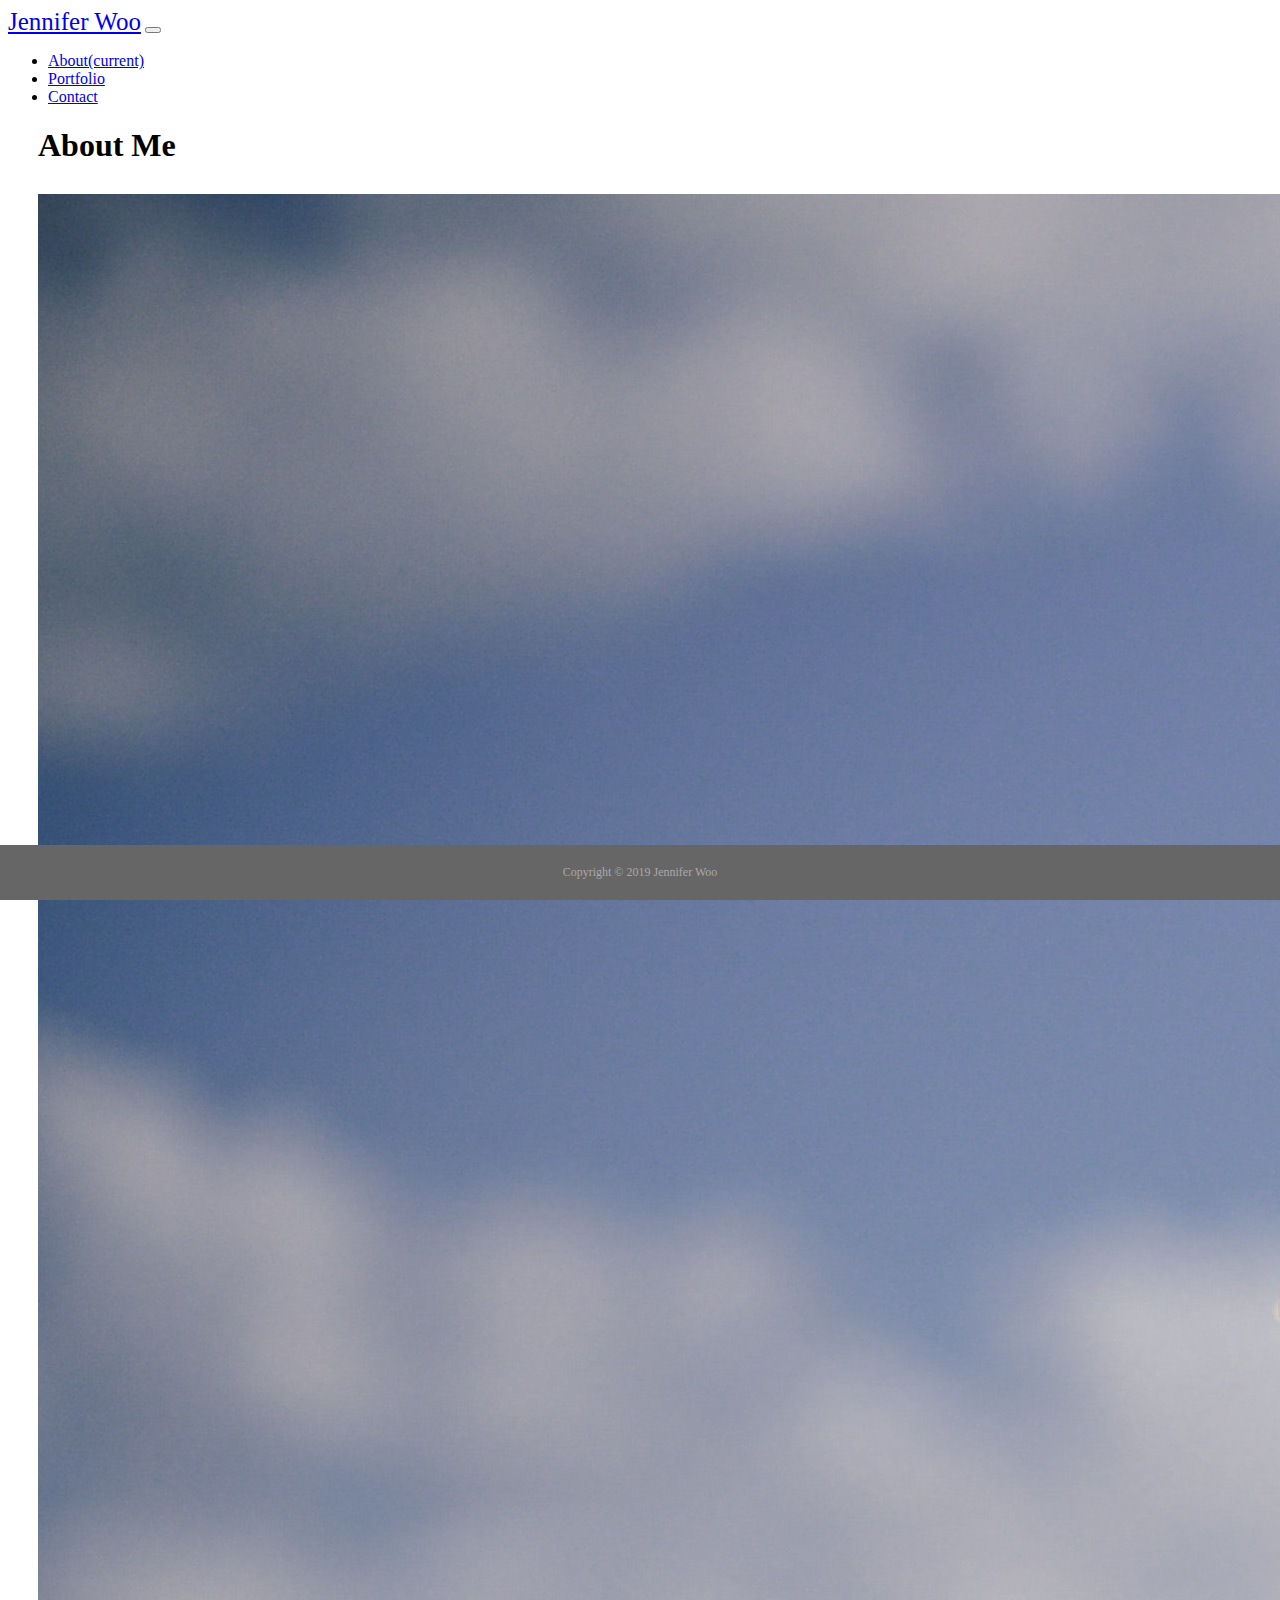
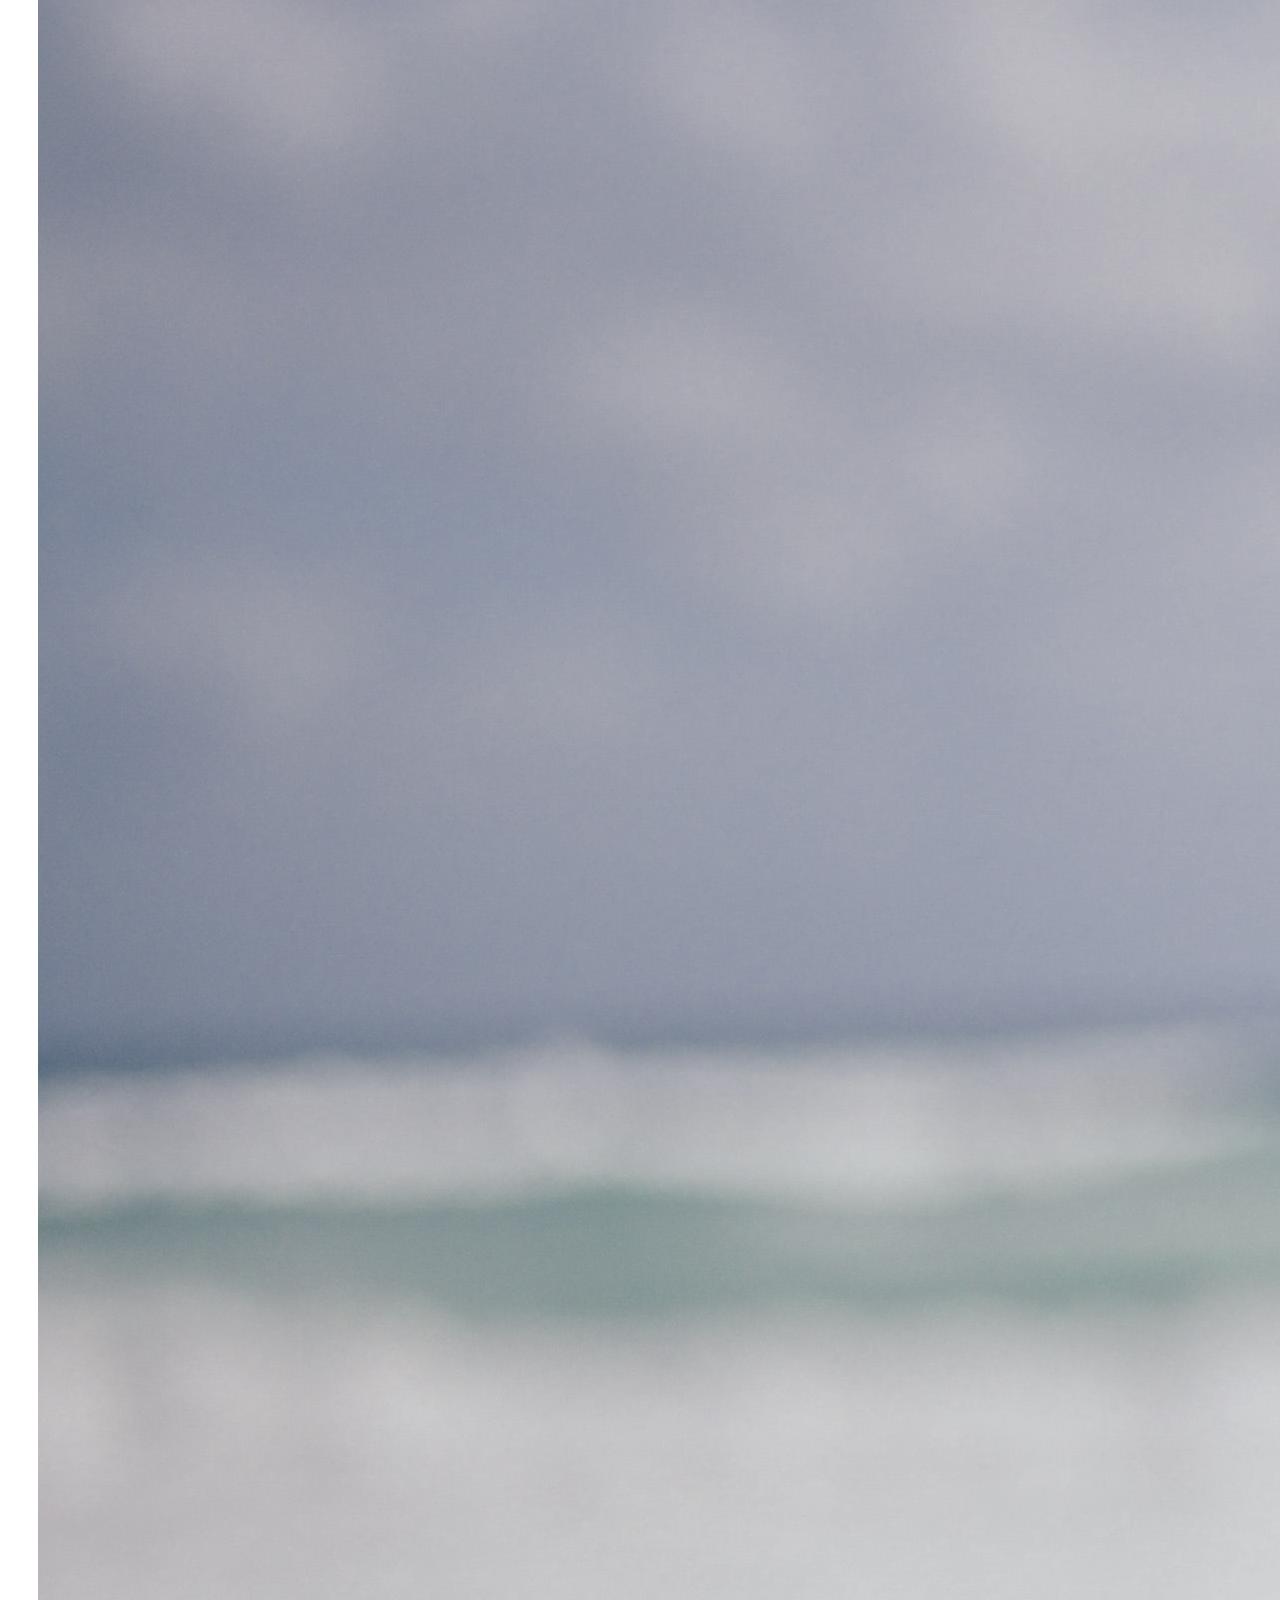
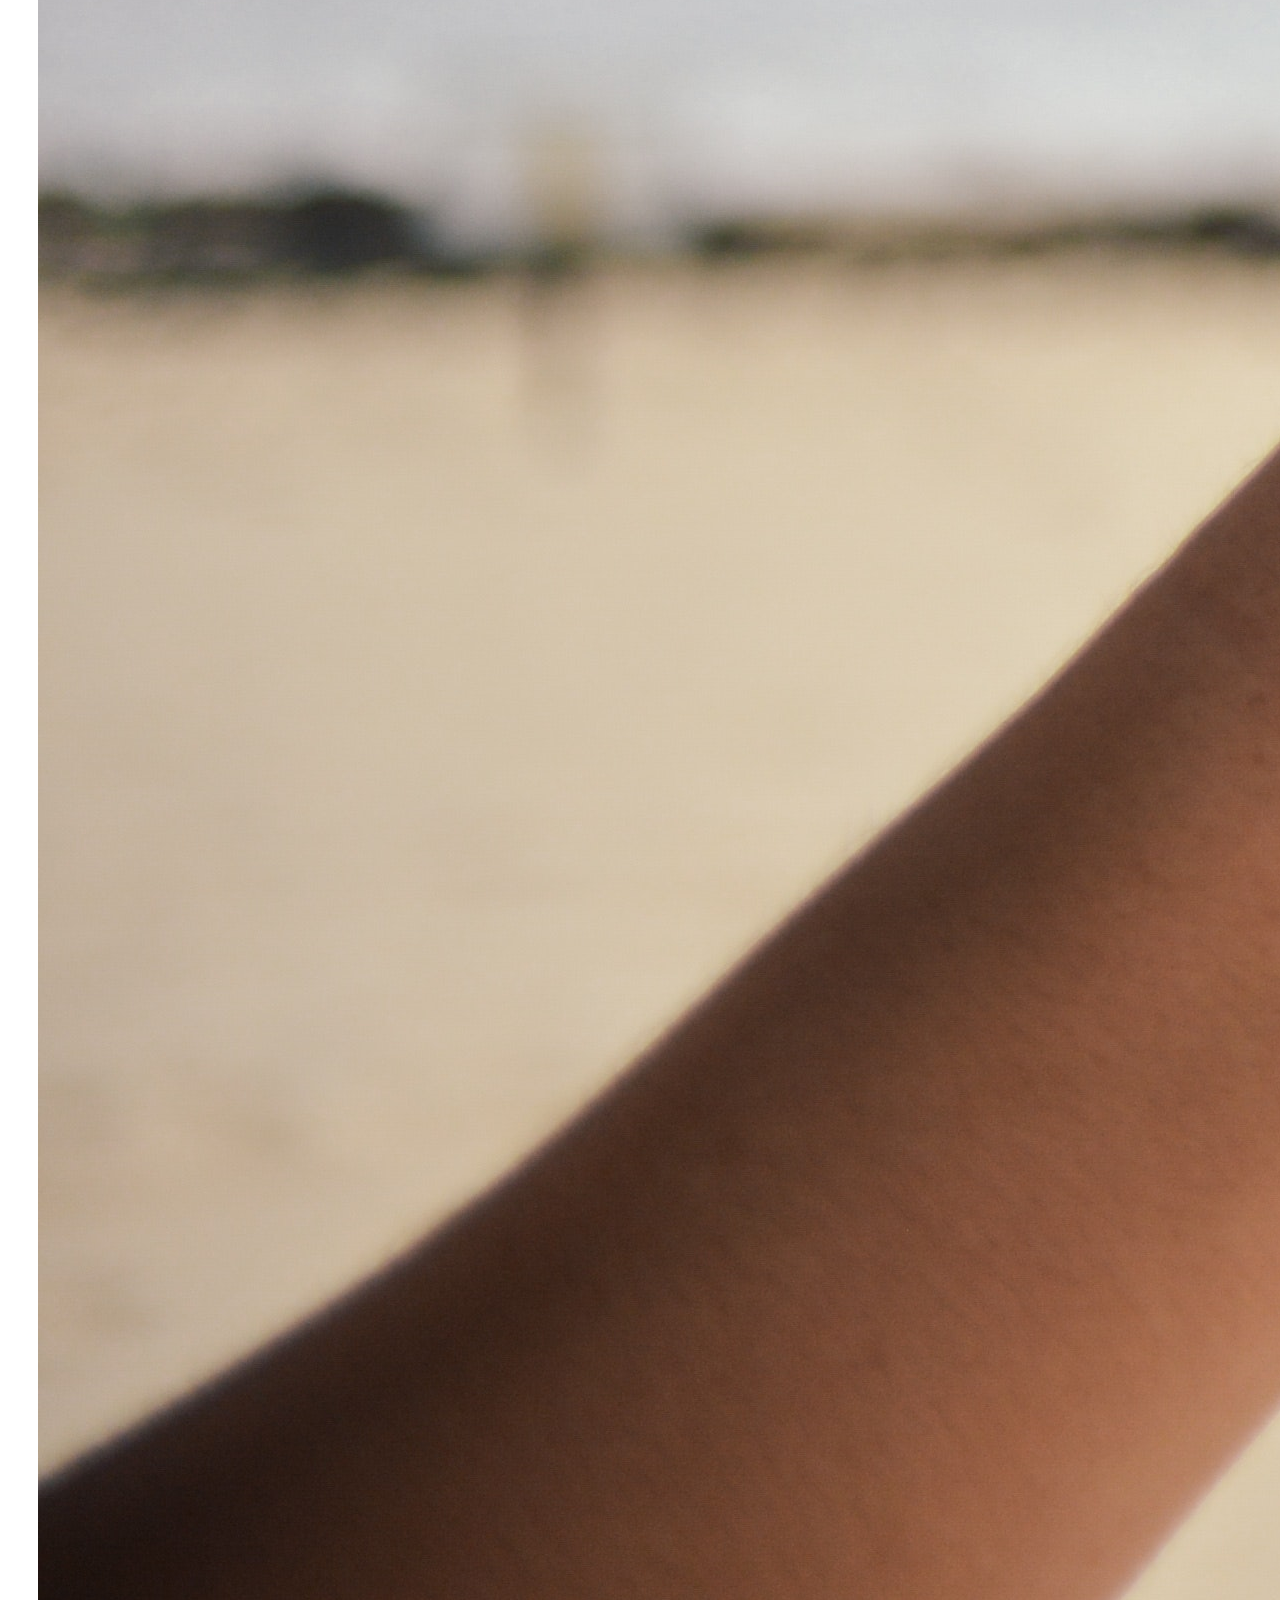
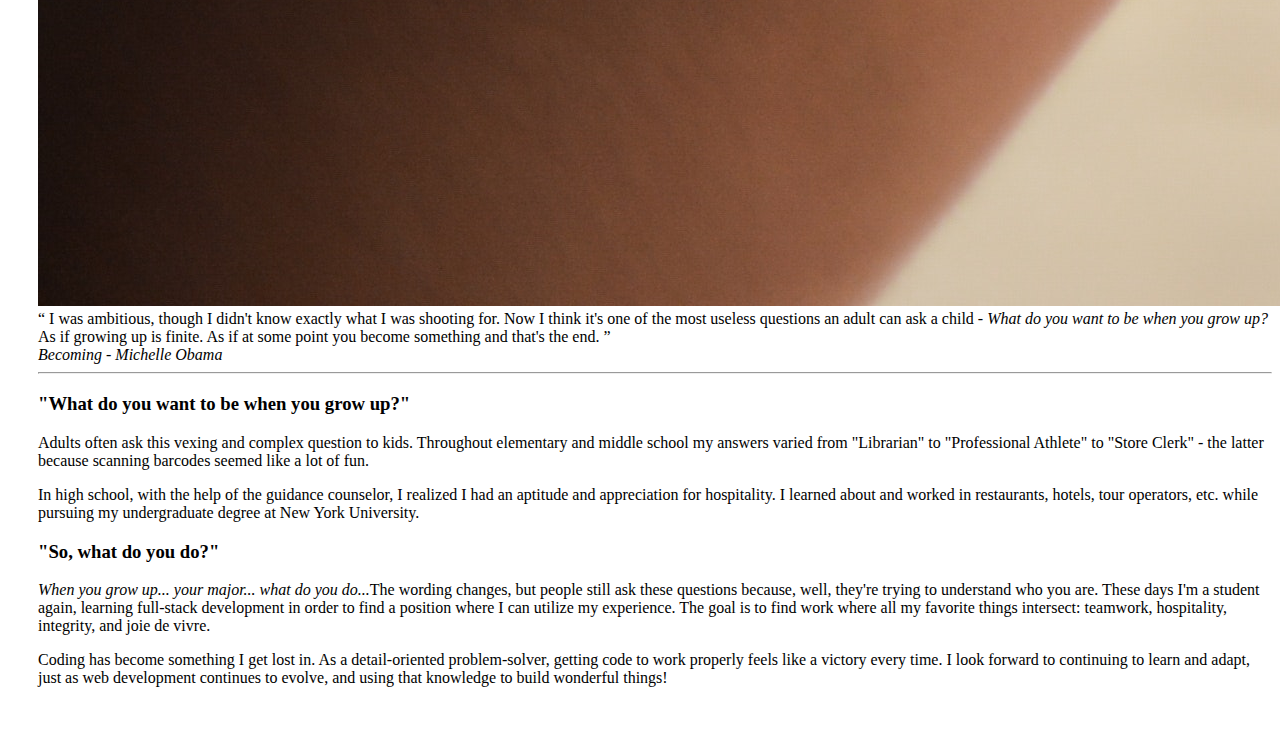
<file: index.html>
<!DOCTYPE html>
<html lang="en">

<head>
  <meta charset="UTF-8">
  <meta name="viewport" content="width=device-width, initial-scale=1.0">
  <meta http-equiv="X-UA-Compatible" content="ie=edge">
  <title>Jennifer Woo - About</title>

  <!-- Bootstrap link -->
  <link rel="stylesheet" href="https://stackpath.bootstrapcdn.com/bootstrap/4.2.1/css/bootstrap.min.css"
    integrity="sha384-GJzZqFGwb1QTTN6wy59ffF1BuGJpLSa9DkKMp0DgiMDm4iYMj70gZWKYbI706tWS" crossorigin="anonymous">

  <!-- Style Sheet -->
  <link rel="stylesheet" type="text/css" href="assets/css/style.css">

</head>

<body>

  <!-- Navbar -->
  <nav class="navbar navbar-expand-lg navbar-light bg-light">
    <a class="navbar-brand" href="index.html">Jennifer Woo</a>
    <button class="navbar-toggler" type="button" data-toggle="collapse" data-target="#navbarNav"
      aria-controls="navbarNav" aria-expanded="false" aria-label="Toggle navigation">
      <span class="navbar-toggler-icon"></span>
    </button>
    <div class="collapse navbar-collapse" id="navbarNav">
      <ul class="navbar-nav mr-auto w-100 justify-content-end">
        <li class="nav-item active">
          <a class="nav-link" href="index.html">About<span class="sr-only">(current)</span></a>
        </li>
        <li class="nav-item">
          <a class="nav-link" href="portfolio.html">Portfolio</a>
        </li>
        <li class="nav-item">
          <a class="nav-link" href="contactinfo.html">Contact</a>
        </li>
      </ul>
    </div>
  </nav>

  <!-- Main content -->
  <div class="container main">
    <div class="row">
      <div class="page-header">
        <h1>About Me</h1>
      </div>
    </div>
    <div class="row">
      <div class="col-md-3">
        <img src="assets/images/vacation.jpg" alt="profile-image" class="img-thumbnail">
      </div>
      <div class="col-md-9">
        <q>
          I was ambitious, though I didn't know exactly what I was shooting for. Now I think it's one of the most
          useless questions an adult can ask a child - <em>What do you want to be when you grow up? </em> As if growing
          up is
          finite. As if at some point you become something and that's the end.
        </q>
        <br>
        <cite>Becoming - Michelle Obama</cite>
        <hr>
        <h3>
          "What do you want to be when you grow up?"
        </h3>
        <p>
          Adults often ask this vexing and complex question to kids. Throughout elementary and middle school my answers
          varied from "Librarian" to "Professional Athlete" to "Store Clerk" - the latter because scanning barcodes
          seemed like a lot of fun.
        </p>
        <p>
          In high school, with the help of the guidance counselor, I realized I had an aptitude and appreciation for
          hospitality. I learned about and worked in restaurants, hotels, tour operators, etc. while pursuing my
          undergraduate degree at New York University.
        </p>
        <h3>
          "So, what do you do?"
        </h3>
        <p>
          <em>When you grow up... your major... what do you do...</em>The wording changes, but people still ask these
          questions because, well, they're trying to understand who you are. These days I'm a student again, learning
          full-stack development in order to find a position where I can utilize my experience. The goal is to find work where all my favorite things intersect: teamwork, hospitality, integrity, and joie de vivre.
        </p>
        <p>
          Coding has become something I get lost in. As a detail-oriented problem-solver, getting code to work properly feels like a victory every time. I look forward to continuing to learn and adapt, just as web development continues to evolve, and using that knowledge to build wonderful things!
        </p>
      </div>
    </div>
  </div>

  <!-- Footer -->
  <footer>
    <div class="container">
      Copyright &copy; 2019 Jennifer Woo
    </div>
  </footer>


  <!-- Bootstrap links -->
  <script src="https://code.jquery.com/jquery-3.3.1.slim.min.js"
    integrity="sha384-q8i/X+965DzO0rT7abK41JStQIAqVgRVzpbzo5smXKp4YfRvH+8abtTE1Pi6jizo"
    crossorigin="anonymous"></script>
  <script src="https://cdnjs.cloudflare.com/ajax/libs/popper.js/1.14.6/umd/popper.min.js"
    integrity="sha384-wHAiFfRlMFy6i5SRaxvfOCifBUQy1xHdJ/yoi7FRNXMRBu5WHdZYu1hA6ZOblgut"
    crossorigin="anonymous"></script>
  <script src="https://stackpath.bootstrapcdn.com/bootstrap/4.2.1/js/bootstrap.min.js"
    integrity="sha384-B0UglyR+jN6CkvvICOB2joaf5I4l3gm9GU6Hc1og6Ls7i6U/mkkaduKaBhlAXv9k"
    crossorigin="anonymous"></script>

</body>

</html>
</file>
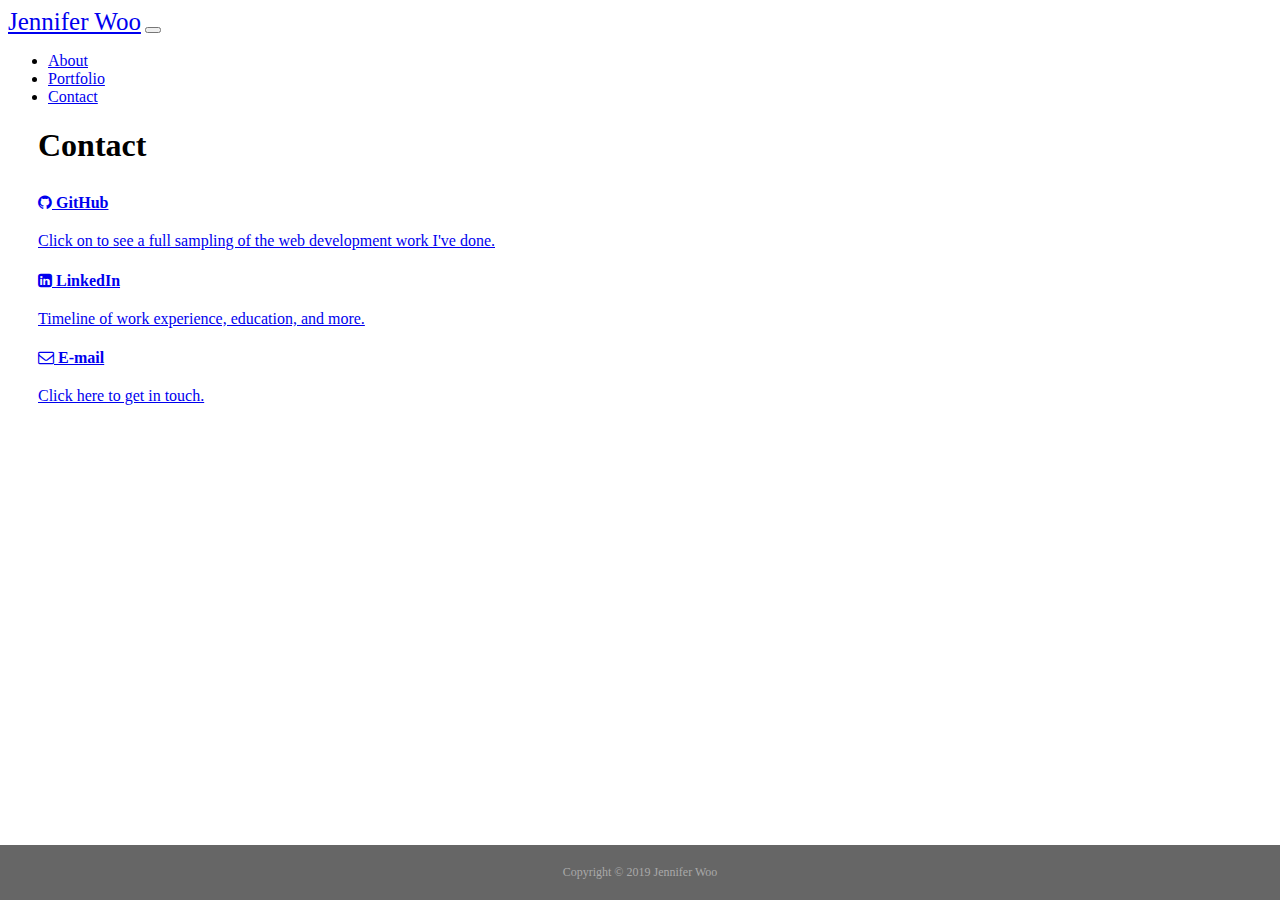
<file: contactinfo.html>
<!DOCTYPE html>
<html lang="en">

<head>
    <meta charset="UTF-8">
    <meta name="viewport" content="width=device-width, initial-scale=1.0">
    <meta http-equiv="X-UA-Compatible" content="ie=edge">
   <title>Jennifer Woo - Contact</title>

    <!-- Bootstrap link -->
    <link rel="stylesheet" href="https://stackpath.bootstrapcdn.com/bootstrap/4.2.1/css/bootstrap.min.css"
        integrity="sha384-GJzZqFGwb1QTTN6wy59ffF1BuGJpLSa9DkKMp0DgiMDm4iYMj70gZWKYbI706tWS" crossorigin="anonymous">
    
    <!-- Font Awesome -->
    <link href="https://stackpath.bootstrapcdn.com/font-awesome/4.7.0/css/font-awesome.min.css" rel="stylesheet" integrity="sha384-wvfXpqpZZVQGK6TAh5PVlGOfQNHSoD2xbE+QkPxCAFlNEevoEH3Sl0sibVcOQVnN" crossorigin="anonymous">

    <!-- Style Sheet -->
    <link rel="stylesheet" type="text/css" href="assets/css/style.css">

</head>

<body>

    <!-- Navbar -->
    <nav class="navbar navbar-expand-lg navbar-light bg-light">
        <a class="navbar-brand" href="index.html">Jennifer Woo</a>
        <button class="navbar-toggler" type="button" data-toggle="collapse" data-target="#navbarNav"
            aria-controls="navbarNav" aria-expanded="false" aria-label="Toggle navigation">
            <span class="navbar-toggler-icon"></span>
        </button>
        <div class="collapse navbar-collapse" id="navbarNav">
            <ul class="navbar-nav mr-auto w-100 justify-content-end">
                <li class="nav-item active">
                    <a class="nav-link" href="index.html">About<span class="sr-only">(current)</span></a>
                </li>
                <li class="nav-item">
                    <a class="nav-link" href="portfolio.html">Portfolio</a>
                </li>
                <li class="nav-item">
                    <a class="nav-link" href="contact.html">Contact</a>
                </li>
            </ul>
        </div>
    </nav>

    <!-- Main content -->
    <div class="container main">
        <div class="row">
            <div class="page-header">
                <h1>Contact</h1>
            </div>
        </div>
        <div class="list-group">
            <a href="https://github.com/jaykay511" target="_blank" class="list-group-item list-group-item-action">
                <div class="d-flex w-100 justify-content-between">
                    <h4 class="mb-1"><i class="fa fa-github" aria-hidden="true"></i> GitHub</h4>
                </div>
                <p class="mb-1">Click on to see a full sampling of the web development work I've done.</p>
            </a>
            <a href="https://www.linkedin.com/in/jennifer-w-163a5b121/" target="_blank" class="list-group-item list-group-item-action">
                <div class="d-flex w-100 justify-content-between">
                    <h4 class="mb-1"><i class="fa fa-linkedin-square" aria-hidden="true"></i> LinkedIn</h4>
                </div>
                <p class="mb-1">Timeline of work experience, education, and more.</p>
            </a>
            <a href="mailto:jennwoo2020@gmail.com?Subject=Hi%20there" target="_top" class="list-group-item list-group-item-action">
                <div class="d-flex w-100 justify-content-between">
                    <h4 class="mb-1"><i class="fa fa-envelope-o" aria-hidden="true"></i> E-mail</h4>
                </div>
                <p class="mb-1">Click here to get in touch.</p>
            </a>
        </div>
    </div>

    <!-- Footer -->
    <footer>
        <div class="container">
            Copyright &copy; 2019 Jennifer Woo
        </div>
    </footer>


    <!-- Bootstrap links -->
    <script src="https://code.jquery.com/jquery-3.3.1.slim.min.js"
        integrity="sha384-q8i/X+965DzO0rT7abK41JStQIAqVgRVzpbzo5smXKp4YfRvH+8abtTE1Pi6jizo"
        crossorigin="anonymous"></script>
    <script src="https://cdnjs.cloudflare.com/ajax/libs/popper.js/1.14.6/umd/popper.min.js"
        integrity="sha384-wHAiFfRlMFy6i5SRaxvfOCifBUQy1xHdJ/yoi7FRNXMRBu5WHdZYu1hA6ZOblgut"
        crossorigin="anonymous"></script>
    <script src="https://stackpath.bootstrapcdn.com/bootstrap/4.2.1/js/bootstrap.min.js"
        integrity="sha384-B0UglyR+jN6CkvvICOB2joaf5I4l3gm9GU6Hc1og6Ls7i6U/mkkaduKaBhlAXv9k"
        crossorigin="anonymous"></script>

</body>

</html>
</file>
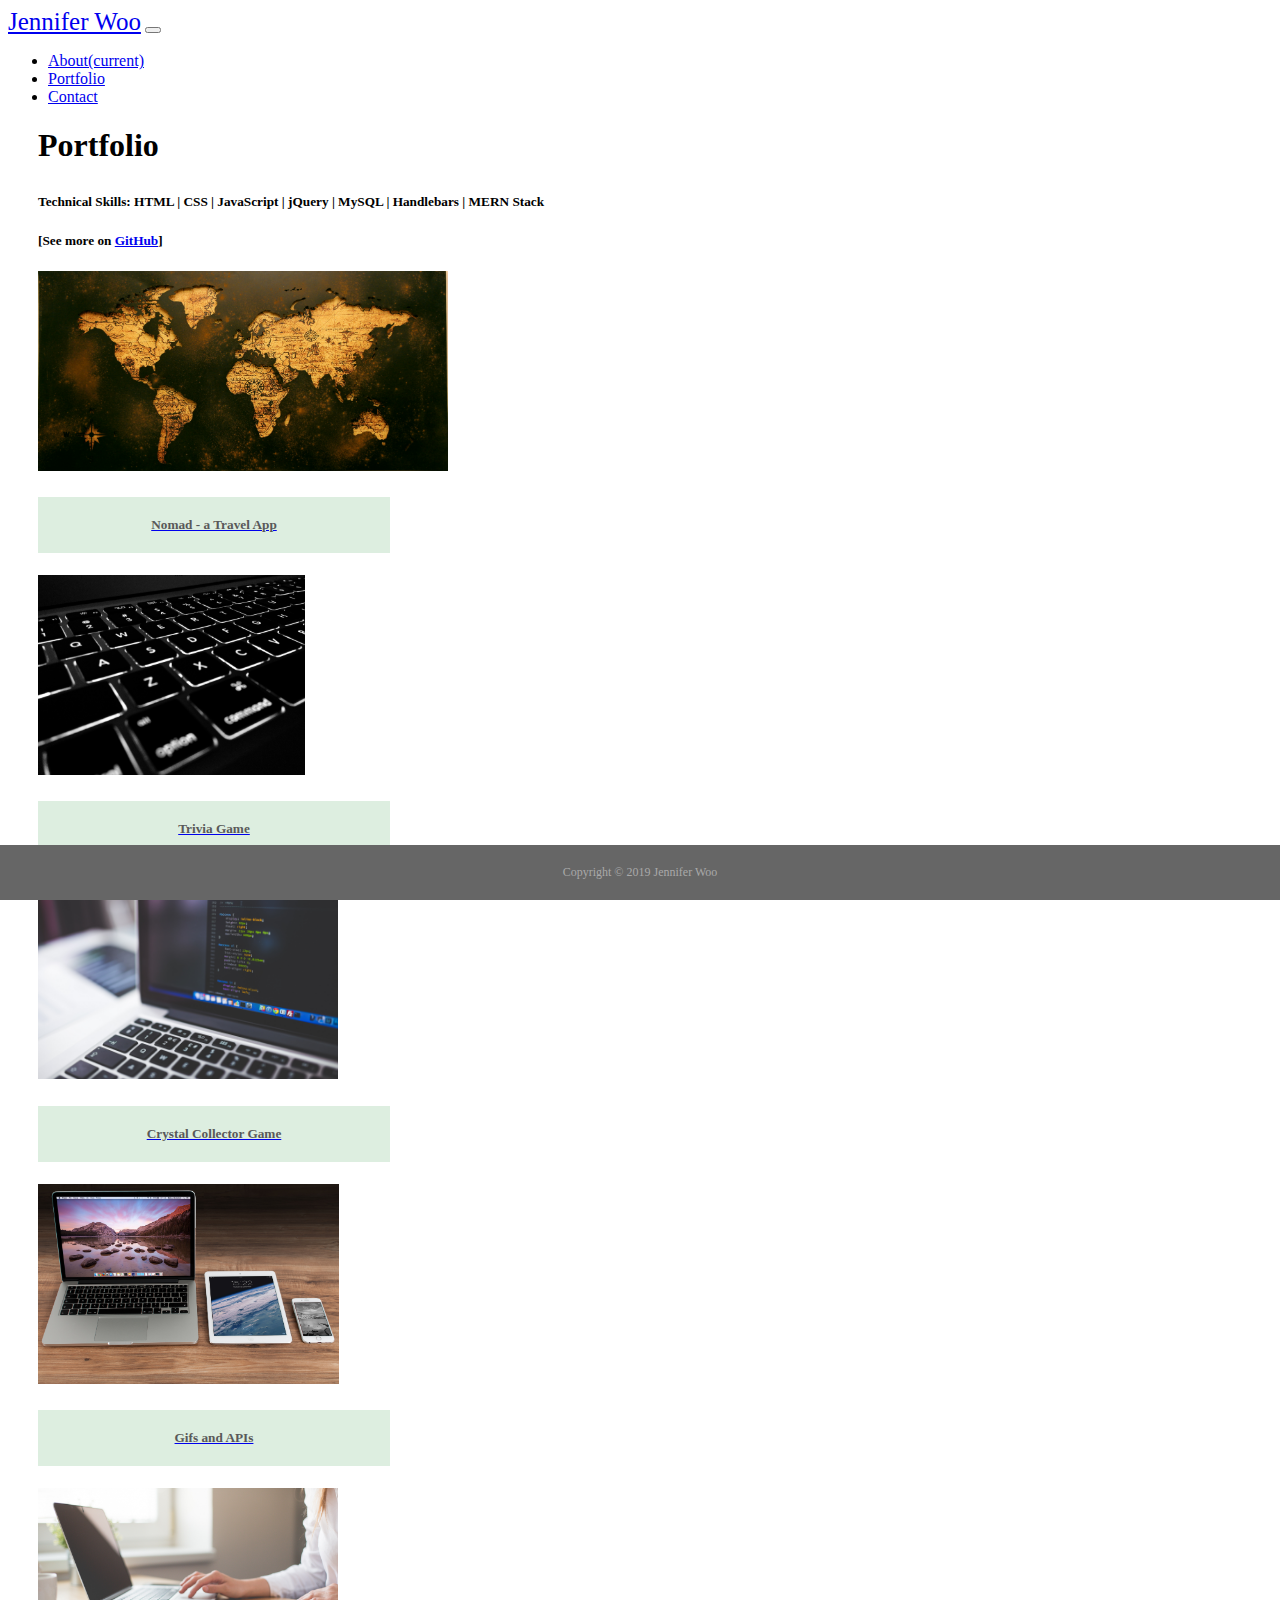
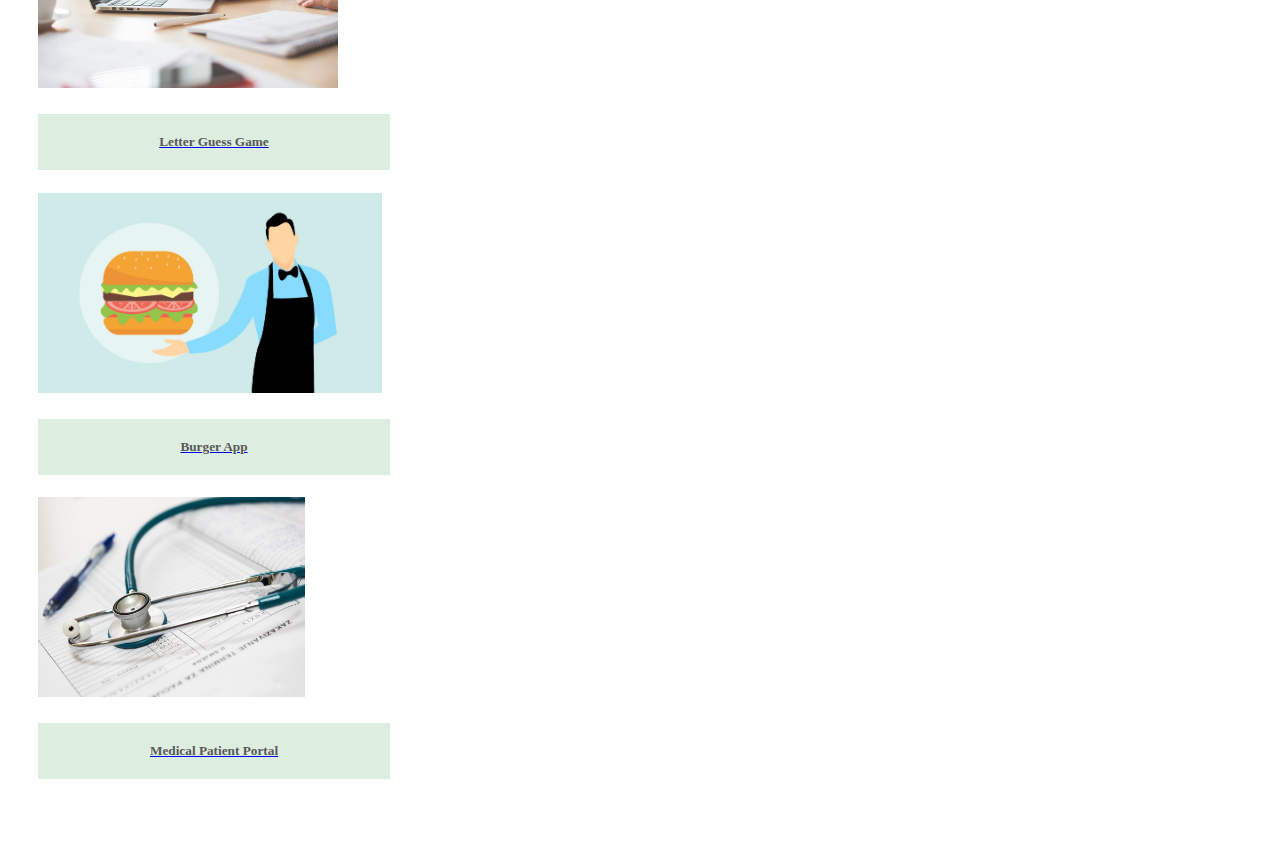
<file: portfolio.html>
<!DOCTYPE html>
<html lang="en">

<head>
  <meta charset="UTF-8">
  <meta name="viewport" content="width=device-width, initial-scale=1.0">
  <meta http-equiv="X-UA-Compatible" content="ie=edge">
  <title>Jennifer Woo - Portfolio</title>

  <!-- Bootstrap link -->
  <link rel="stylesheet" href="https://stackpath.bootstrapcdn.com/bootstrap/4.2.1/css/bootstrap.min.css"
    integrity="sha384-GJzZqFGwb1QTTN6wy59ffF1BuGJpLSa9DkKMp0DgiMDm4iYMj70gZWKYbI706tWS" crossorigin="anonymous">

  <!-- Style Sheet -->
  <link rel="stylesheet" type="text/css" href="assets/css/style.css">

</head>

<body>

  <!-- Navbar -->
  <nav class="navbar navbar-expand-lg navbar-light bg-light">
    <a class="navbar-brand" href="index.html">Jennifer Woo</a>
    <button class="navbar-toggler" type="button" data-toggle="collapse" data-target="#navbarNav"
      aria-controls="navbarNav" aria-expanded="false" aria-label="Toggle navigation">
      <span class="navbar-toggler-icon"></span>
    </button>
    <div class="collapse navbar-collapse" id="navbarNav">
      <ul class="navbar-nav mr-auto w-100 justify-content-end">
        <li class="nav-item active">
          <a class="nav-link" href="index.html">About<span class="sr-only">(current)</span></a>
        </li>
        <li class="nav-item">
          <a class="nav-link" href="portfolio.html">Portfolio</a>
        </li>
        <li class="nav-item">
          <a class="nav-link" href="contactinfo.html">Contact</a>
        </li>
      </ul>
    </div>
  </nav>

  <!-- Main content -->
  <div class="container main">
    <div class="row">
      <div class="page-header">
        <h1>Portfolio</h1>
        <h5>Technical Skills: HTML | CSS | JavaScript | jQuery | MySQL | Handlebars | MERN Stack</h4>
        <h5>[See more on <a href="https://github.com/jaykay511" target="_blank">GitHub</a>]</h4>
      </div>
    </div>

    <div class="card-deck">
      <div class="row">
        <a href="https://jaykay511.github.io/Nomad-project/" target="_blank">
          <div class="card" style="width: 22rem;">
            <img src="assets/images/worldmap.jpg" class="card-img-top" alt="world map">
            <div class="card-body">
              <h5 class="card-title">Nomad - a Travel App</h5>
            </div>
          </div>
        </a>
        <a href="https://jaykay511.github.io/TriviaGame/" target="_blank">
          <div class="card" style="width: 22rem;">
            <img src="assets/images/keyboard.jpg" class="card-img-top" alt="computer keyboard">
            <div class="card-body">
              <h5 class="card-title">Trivia Game</h5>
            </div>
          </div>
        </a>
        <a href="https://jaykay511.github.io/Crystal-Collector/" target="_blank">
          <div class="card" style="width: 22rem;">
            <img src="assets/images/coding.jpg" class="card-img-top" alt="coding">
            <div class="card-body">
              <h5 class="card-title">Crystal Collector Game</h5>
            </div>
          </div>
      </div>
      </a>
      <a href="https://jaykay511.github.io/GifTastic/" target="_blank">
      <div class="row">
        <div class="card" style="width: 22rem;">
          <img src="assets/images/viewports.jpg" class="card-img-top" alt="electronic devices">
          <div class="card-body">
            <h5 class="card-title">Gifs and APIs</h5>
          </div>
        </div>
      </a>
      <a href="https://jaykay511.github.io/Psychic-Game/" target="_blank">
        <div class="card" style="width: 22rem;">
          <img src="assets/images/working.jpg" class="card-img-top" alt="person on laptop">
          <div class="card-body">
            <h5 class="card-title">Letter Guess Game</h5>
          </div>
        </div>
      </a>
      <a href="https://pure-shelf-77063.herokuapp.com/" target="_blank">
        <div class="card" style="width: 22rem;">
          <img src="assets/images/burgerwaiter.jpg" class="card-img-top" alt="Waiter with burger">
          <div class="card-body">
            <h5 class="card-title">Burger App</h5>
          </div>
        </div>
      </a>
      <a href="https://project2-ucla2019.herokuapp.com/" target="_blank">
        <div class="card" style="width: 22rem;">
          <img src="assets/images/stethoscope.jpg" class="card-img-top" alt="stethoscope">
          <div class="card-body">
            <h5 class="card-title">Medical Patient Portal</h5>
          </div>
        </div>
      </a>
      </div>
    </div>
  </div>

  <!-- Footer -->
  <footer>
    <div class="container">
      Copyright &copy; 2019 Jennifer Woo
    </div>
  </footer>

  <!-- Bootstrap links -->
  <script src="https://code.jquery.com/jquery-3.3.1.slim.min.js"
    integrity="sha384-q8i/X+965DzO0rT7abK41JStQIAqVgRVzpbzo5smXKp4YfRvH+8abtTE1Pi6jizo"
    crossorigin="anonymous"></script>
  <script src="https://cdnjs.cloudflare.com/ajax/libs/popper.js/1.14.6/umd/popper.min.js"
    integrity="sha384-wHAiFfRlMFy6i5SRaxvfOCifBUQy1xHdJ/yoi7FRNXMRBu5WHdZYu1hA6ZOblgut"
    crossorigin="anonymous"></script>
  <script src="https://stackpath.bootstrapcdn.com/bootstrap/4.2.1/js/bootstrap.min.js"
    integrity="sha384-B0UglyR+jN6CkvvICOB2joaf5I4l3gm9GU6Hc1og6Ls7i6U/mkkaduKaBhlAXv9k"
    crossorigin="anonymous"></script>

</body>

</html>
</file>
<file: assets/css/style.css>
body {
    font-family: Georgia, 'Times New Roman', Times, serif;
}

.main {
    margin-top: 20px;
    margin-left: 30px;
    margin-bottom: 65px;
}

h1 {
    margin-bottom: 30px;
}

h4 {
    margin-bottom: 20px;
}

.navbar-brand {
    font-size: 25px;
}

footer {
    font-size: 12px;
    color: darkgray;
    text-align: center;
    background: #666;
    position: fixed;
    left: 0;
    bottom: 0;
    width: 100%;
    padding: 20px 0;
}

/* Portfolio */
.card-title {
    text-align: center;
    padding: 20px;
    color: #595959;
}

.card-body {
    background-color: #ddeee0;
}

.card-img-top {
    height: 200px;
}

.card-deck .card {
    margin-bottom: 20px;
}
</file>
